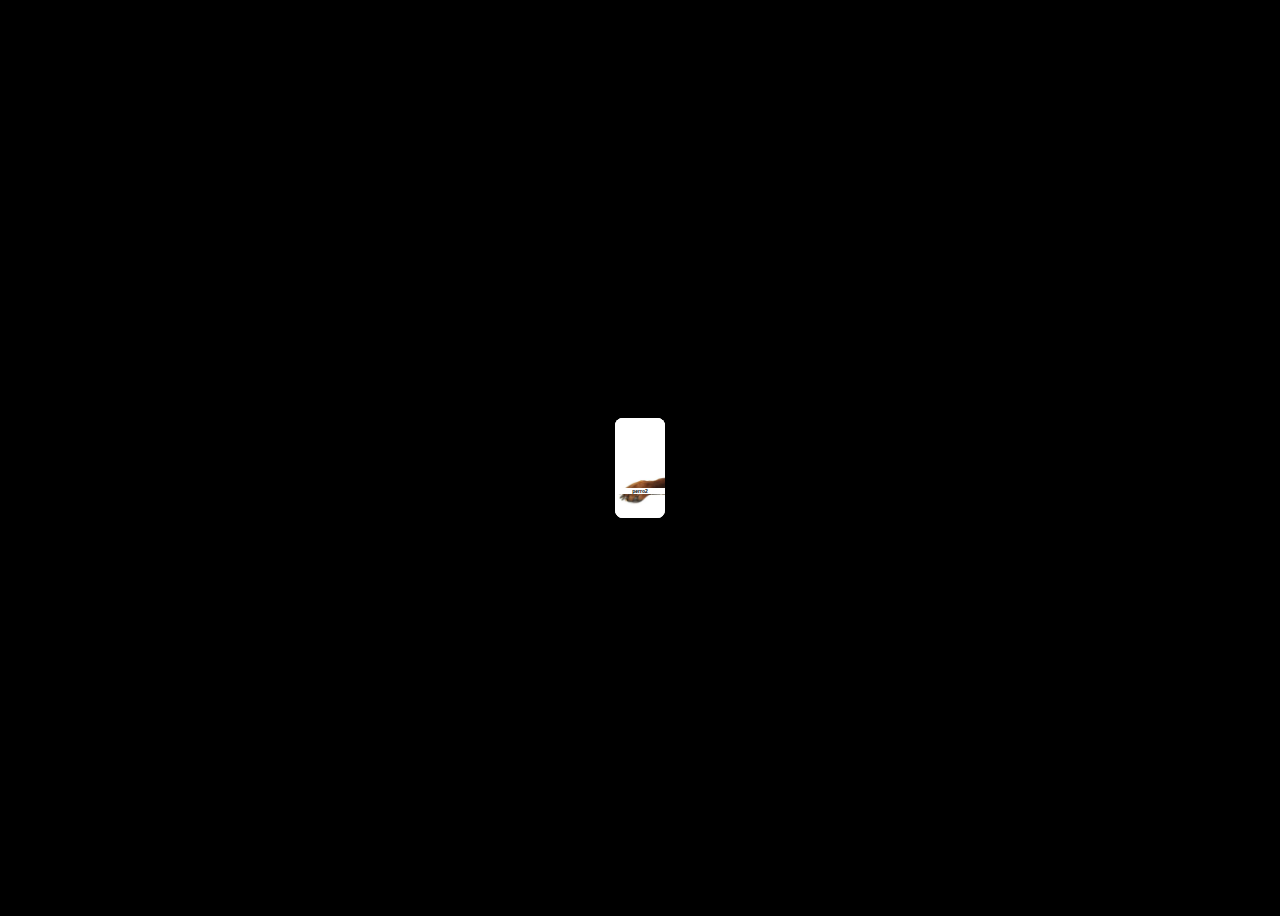
<file: index.html>
<!DOCTYPE html>
<html lang="en">
<head>
    <meta charset="UTF-8">
    <meta name="description" content="Ejemplo de HTML5">
        <title>CARRUSEL</title>
    <link rel="stylesheet" href="miestilo.css"
</head>
<body>
    <div class="contenedor">
        <div class="tarjeta" id="imagen1"><h3>perro</h3></div>
        <div class="tarjeta" id="imagen2"><h3>perrito y nariz</h3></div>
        <div class="tarjeta" id="imagen3"><h3>tierno</h3></div>
        <div class="tarjeta" id="imagen4"><h3>perritos</h3></div>
        <div class="tarjeta" id="imagen5"><h3>perro2</h3></div>
    </div>
    
</body>
</html>
</file>
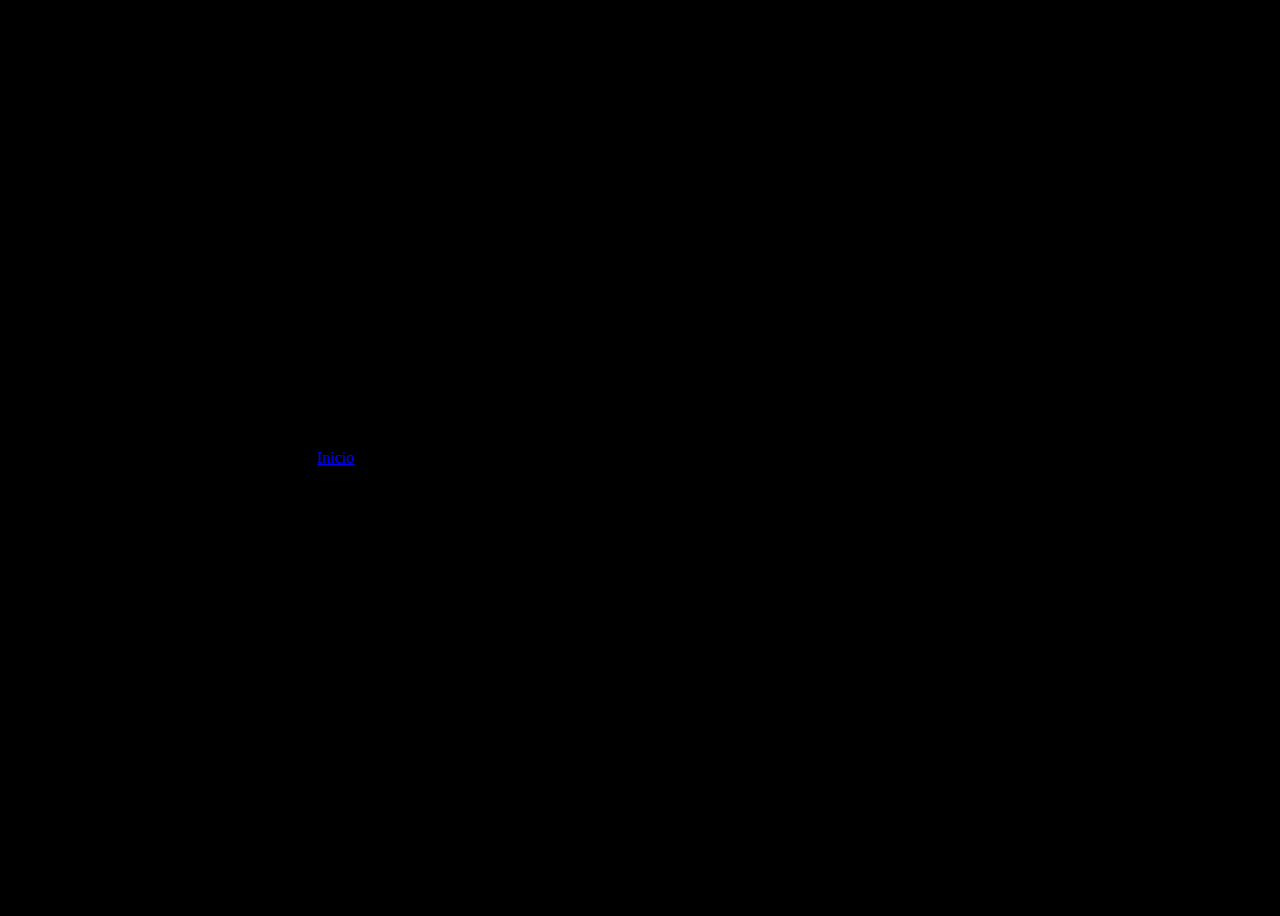
<file: caracteristicas.html>
!DOCTYPE html>
<HTML lang="es"> 
    <HEAD>
        <TITLE> Caracteristicas </TITLE>
        <meta charset="UTF-8">
        <link rel="stylesheet" href="miestilo.css">
    </HEAD>
    <BODY>
        <HEADER>
            <p> 
                <h1> Caracteristics
                    
        </HEADER>
        <nav class="navbar"> 
    <ul>
        <li><a href="Ejercicio_1html.html" class="btn-nav">Inicio</a></li>
        
    </ul>
        </nav>
        <div class="contenedor">
            <article class="articulo">
                <div class="Caracteristicas"></div>
                
                <p>Mclaren</p>
                <p>aprende las caracterisitcas y lo qu hac unico al rottweiler</p>
                </div>
            </article>

            <article class="articulo">
                <div class="Historia"></div>
                
                <p>Caracteristicas</p>
                <p>La altura a la cruz es de 61 a 68 centímetros para los machos, y de 56 a 63 centímetros para las hembras. El peso aproximado es de 50 kilogramos para los machos, y de 42 kilogramos para las hembras. Algunas de las características del rottweiler que más lo definen son:

                    Cabeza ancha y de longitud media: que cuenta con un poderoso hocico que no debe ser ni corto ni largo con relación al cráneo.
                    Mordida en tijera: alcanza todo su poder gracias a las fuertes y anchas mandíbulas de este perro.
                    Ojos, medianos y de color café oscuro: le confieren al perro una expresión de seguridad y confianza que no es fácil de apreciar en otras razas.
                    Orejas triangulares y colgantes del rottweiler: no son especialmente llamativas y son fácilmente ignoradas por el observador común. Sin embargo, al estar bien pegadas a la cabeza y orientadas hacia adelante, le dan al cráneo una apariencia más ancha de la real.
                    Cuerpo del rottweiler poderoso y robusto: pero no llega a ser tosco ni gordo. Por el contrario, este es un perro atlético y ágil, capaz de superar las pruebas de trabajo más difíciles.
                    Espalda fuerte y recta: se continúa con un lomo corto, fuerte y profundo. El pecho, por su parte es amplio y profundo y presenta un antepecho bien desarrollado. Gracias a este cuerpo robusto, el rottweiler es capaz de derribar a una persona adulta sin necesidad de morderla.
                    Antiguamente se exigía amputar la cola a estos perros, con fines "estéticos". Hoy en día, y para fortuna de los perros, el estándar de la Federación Cinológica Internacional (FCI) exige la cola completa. Lastimosamente, otras organizaciones siguen aceptando colas amputadas en sus exposicione
                    
                </p>
                </div>
            </article>
  
            
            </article>
        </div>
    </BODY>
</HTML>
</file>
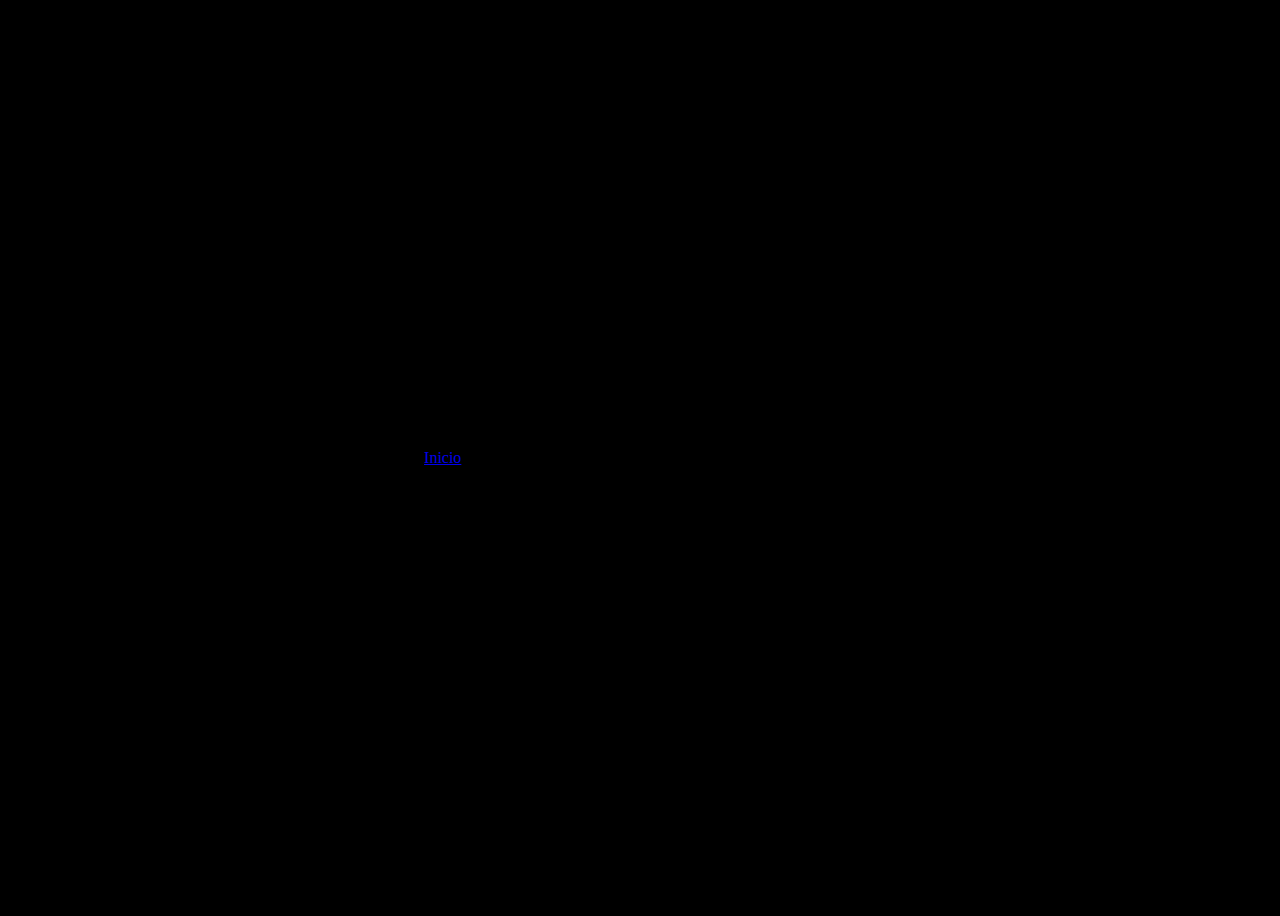
<file: cuidadosynecesidades.html>
!DOCTYPE html>
<HTML lang="es"> 
    <HEAD>
        <TITLE> Cuidadosynecesidades </TITLE>
        <meta charset="UTF-8">
        <link rel="stylesheet" href="miestilo.css">
    </HEAD>
    <BODY>
        <HEADER>
            <p> 
                <h1> cuidadosynecesidades
                    
        </HEADER>
        <nav class="navbar"> 
    <ul>
        <li><a href="ejercicio_1.html" class="btn-nav">Inicio</a></li>
        
    </ul>
        </nav>
        <div class="contenedor">
            <article class="articulo">
                <div class="cuidadosynecesidades"></div>
                
                <p>Mclaren</p>
                <p>Quieres saber como debes tener a tu rottweiler para que dure mas anos</p>
                </div>
            </article>

            <article class="articulo">
                <div class="Historia"></div>
                
                <p>Cuidadosynecesidades</p>El rottweiler necesita socialización y entrenamiento consistentes desde cachorro para desarrollar un temperamento estable y confiado. Requiere al menos una hora diaria de ejercicio físico y estimulación mental para prevenir la obesidad y el aburrimiento destructivo. Su cuidado también incluye una dieta de alta calidad, acicalamiento semanal del pelo, limpieza de oídos y dientes, y chequeos veterinarios regulares, además de amor y atención como parte de la familia. 
                Cuidado Físico y Aseo
                Pelo: Su pelaje corto y denso requiere un cepillado semanal para eliminar el pelo muerto y mantener la piel sana. 
                Higiene: Mantén sus oídos limpios para prevenir infecciones y cepilla sus dientes regularmente para una buena salud dental. 
                Bañado: Solo debe bañarse cuando sea necesario, ya que el exceso de baños puede eliminar la capa protectora de grasa de su piel. 
                Salud y Nutrición
                Dieta: Una alimentación equilibrada y de alta calidad es fundamental. Es importante controlar las porciones para evitar la obesidad, para la que son propensos. 
                Salud Articular: Debido a su predisposición a problemas articulares como la displasia de cadera, consulta a tu veterinario sobre posibles suplementos. 
                Revisiones Veterinarias: Las visitas regulares al veterinario son esenciales para monitorear su salud, completar el esquema de vacunación y prevenir enfermedades. 
                Ejercicio y Estimulación
                Actividad Diaria: Los rottweilers necesitan al menos una hora de ejercicio diario a través de paseos enérgicos, carreras o juegos interactivos para gastar su energía. 
                Estimulación Mental: Para evitar el aburrimiento, proporciónale juguetes dispensadores de premios o actividades de entrenamiento, como el adiestramiento por olfato. 
                Espacio: Un patio trasero cercado es ideal, pero pueden adaptarse a apartamentos si reciben suficiente ejercicio al aire libre. 
                Entrenamiento y Socialización
                Socialización Temprana: Es crucial socializar a los cachorros de rottweiler desde una edad temprana para asegurar un comportamiento equilibrado y prevenir agresividad en la edad adulta. 
                Educación Firme: Necesitan un entrenamiento constante con refuerzo positivo, ya que son inteligentes y responden mejor a premios y caricias que a castigos o golpes. 
                Participación Familiar: Deben participar en la vida familiar, no deben ser mantenidos atados, y se benefician de una convivencia cercana con sus dueños. 
                Consideraciones Adicionales
                Criador Responsable: Adquiere tu rottweiler de un criador de buena reputación para asegurar un buen temperamento y salud. 
                Conocimiento de la Raza: Es importante que tengas experiencia manejando razas grandes, ya que son perros fuertes, protectores y con una voluntad fuerte. 
                <p>
                </div>
            </article>
  
            
            </article>
        </div>
    </BODY>
</HTML>
</file>
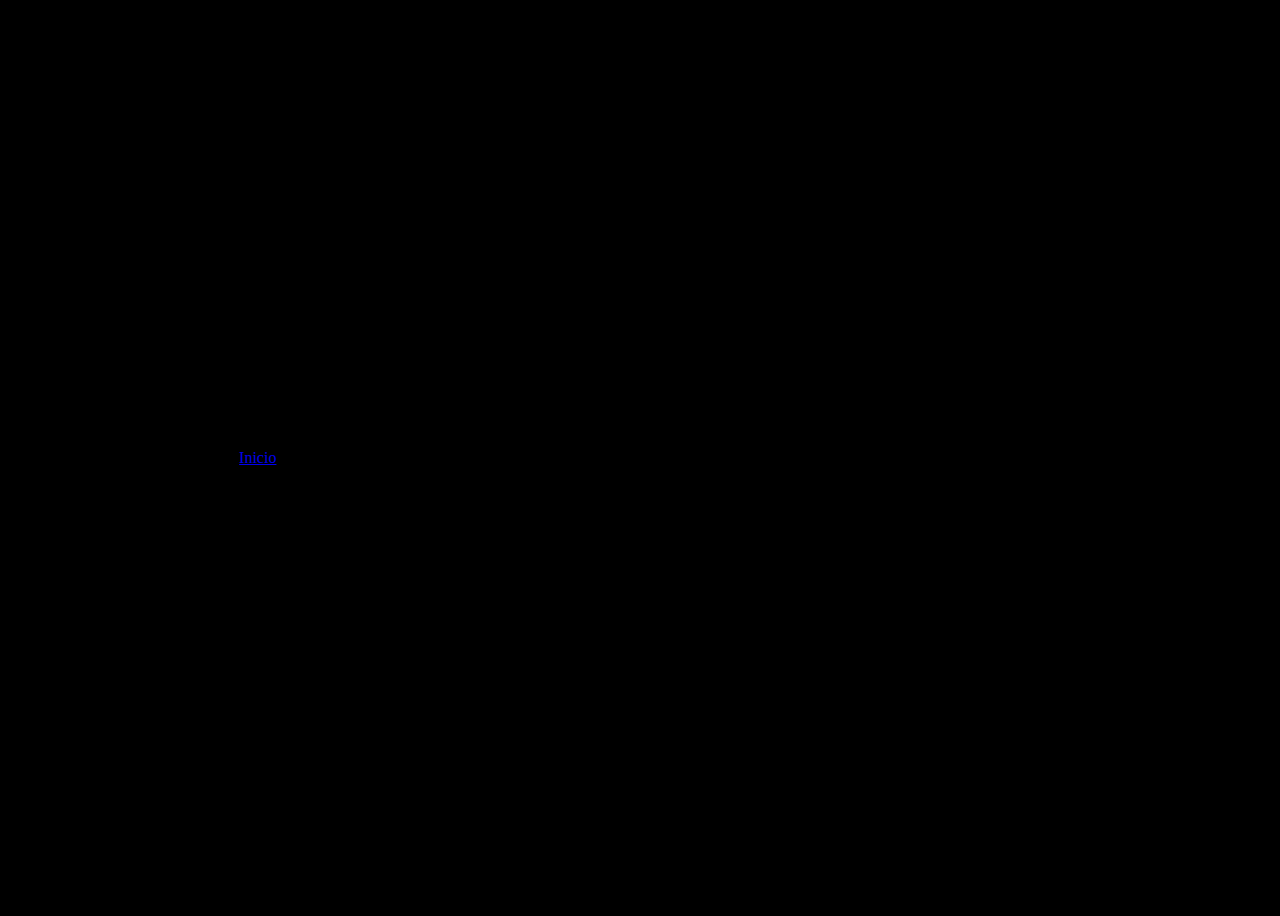
<file: Historia.html>
!DOCTYPE html>
<HTML lang="es"> 
    <HEAD>
        <TITLE> hISTORIA </TITLE>
        <meta charset="UTF-8">
        <link rel="stylesheet" href="miestilo.css">
    </HEAD>
    <BODY>
        <HEADER>
            <p> 
                <h1> Historia
                    
        </HEADER>
        <nav class="navbar"> 
    <ul>
        <li><a href="ejercicio_1.html" class="btn-nav">Inicio</a></li>
        
    </ul>
        </nav>
        <div class="contenedor">
            <article class="articulo">
                <div class="historia"></div>
                
                <p>Mclaren</p>
                <p>Esto fue el rottweiler desde sus inicios hasta el dia de ahora</p>
                </div>
            </article>

            <article class="articulo">
                <div class="Historia"></div>
                
                <p>Historia y origen</p>
                <p>El Rottweiler desciende de perros romanos tipo mastín que acompañaban a las legiones. Se establecieron en la zona de Rottweil, Alemania, donde se usaban como perros de pastoreo y para tirar carros de carnicería. Esta raza estuvo al borde de la extinción con el auge del ferrocarril, pero se salvó gracias a su uso como perro policía y militar. Hoy, se le reconoce por su fuerza, inteligencia y lealtad, y se utiliza en seguridad, aduanas y como perro de compañía. 
                Orígenes y desarrollo: 
                Antigüedad: El Rottweiler tiene sus raíces en los perros de tipo mastín que los romanos trajeron a Europa para pastorear ganado.
                Rottweil, Alemania: Algunos de estos perros se quedaron en la región que hoy es Rottweil, Alemania. Con el tiempo, se cruzaron con perros nativos y desarrollaron las características de la raza actual.
                Perros de carniceros: En la Edad Media, los carniceros utilizaban a los Rottweiler para arrear el ganado, tirar de carros pesados cargados de carne y, de forma ingeniosa, llevar las bolsas de dinero, protegiéndolas de ladrones.
                </p>
                </div>
            </article>
  
            
            </article>
        </div>
    </BODY>
</HTML>
</file>
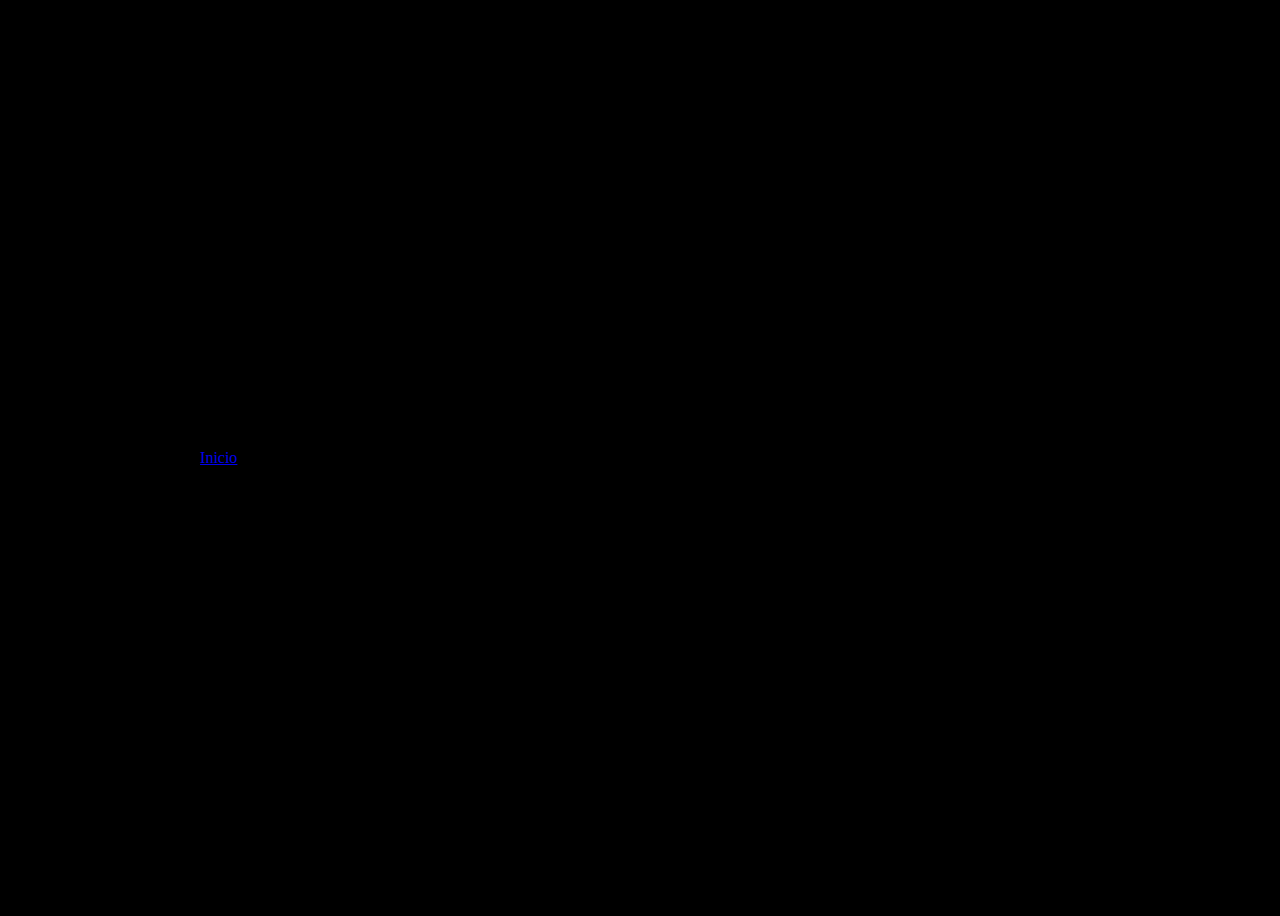
<file: Salud.html>
!DOCTYPE html>
<HTML lang="es"> 
    <HEAD>
        <TITLE> Salud </TITLE>
        <meta charset="UTF-8">
        <link rel="stylesheet" href="miestilo.css">
    </HEAD>
    <BODY>
        <HEADER>
            <p> 
                <h1> salud
                    
        </HEADER>
        <nav class="navbar"> 
    <ul>
        <li><a href="ejercicio_1.html" class="btn-nav">Inicio</a></li>
        
    </ul>
        </nav>
        <div class="contenedor">
            <article class="articulo">
                <div class="salud"></div>
                
                <p>Mclaren</p>
                <p>Esto es lo que debes saber de los problemas de salud de los rottwoiler</p>
                </div>
            </article>

            <article class="articulo">
                <div class="salud"></div>
                
                <p>salud</p>
                <p>Los rottweiler, aunque generalmente sanos, son propensos a problemas de salud específicos como la displasia de cadera y codo, enfermedades cardíacas como la estenosis aórtica subvalvular (EAS), el cáncer (especialmente el linfoma) y el vólvulo gástrico (hinchazón). Para prevenir y detectar estas condiciones, son fundamentales las visitas regulares al veterinario, una dieta adecuada para razas grandes, ejercicio constante y control del peso. 
                    Problemas de salud comunes en los rottweiler:
                    Problemas articulares: La displasia de cadera y codo es común en esta raza, causando artritis y cojera. 
                    Enfermedades cardíacas: La estenosis aórtica subvalvular (EAS) es una afección que un veterinario puede detectar. 
                    Cáncer: Los rottweiler tienen una mayor predisposición al linfoma, un tipo de cáncer que afecta a los ganglios linfáticos. 
                    Vólvulo gástrico: Una afección de riesgo vital en la que el estómago se hincha y se retuerce, requiriendo atención veterinaria inmediata. 
                    Cataratas: Enfermedades oculares como la catarata y la atrofia progresiva de retina (APR) también pueden afectar a esta raza. 
                    Sarna Demodécica: Una infestación por ácaros que puede causar lesiones en la piel. 
                    Cómo cuidar la salud de tu rottweiler:
                    Visitas veterinarias: Lleva a tu rottweiler al veterinario para chequeos preventivos y vacunaciones al menos una o dos veces al año. 
                    Dieta equilibrada: Usa una dieta formulada para cachorros de raza grande y evita la sobrealimentación para prevenir la obesidad y la displasia. 
                    Ejercicio regular: Proporciona ejercicio constante para mantenerlo sano física y mentalmente, pero evita el ejercicio intenso justo después de comer para reducir el riesgo de hinchazón. 
                    Control del peso: Mantener un peso adecuado es crucial para prevenir la aparición temprana de la artritis. 
                    Observación de síntomas: Presta atención a signos de enfermedad, como inflamación de ganglios linfáticos, pérdida de peso, dificultad para respirar o cojera, y consulta a tu veterinario de inmediato
                </p>
                </div>
            </article>
  
            
            </article>
        </div>
    </BODY>
</HTML>
</file>
<file: miestilo.css>
body {
    height: 100vh;
    display: flex;
    justify-content: center;
    align-items: center;
    background-color: rgb(0, 0, 0);
}
.contenedor {
    perspective: 250px;
    width: 300px;
    height: 150px;
    position: relative;
}
.tarjeta {
    width: 50px;
    height: 100px;
    background-color: #000000f2;
    font-size: 40px;
    position: absolute;
    top: 35px;
    left: 125px;
    border-radius: 8px;
    text-align: center;
    cursor: pointer;
    animation: Carrusel 8s linear infinite;
  }
  @keyframes Carrusel {
    from {
      transform: rotateY(360deg) translateZ(100px);
      z-index: 10;
      opacity: 0.9;
    }
    50% {
      z-index: -10;
    }
    to {
      transform: rotateX(0deg) translateZ(100px);
    }
}
#imagen1 {
  background-image: url(img/imagen1.jpg);
  background-size: cover;
  animation-delay: -1s;
}
#imagen2 {
    background-image: url(img/imagen2.jpg);
    background-size: cover;
    animation-delay: -2s;
  }
  #imagen3 {
    background-image: url(img/imagen3.jpg);
    background-size: cover;
    animation-delay: -3s;
  }
  #imagen4 {
      background-image: url(img/imagen4.jpg);
      background-size: cover;
      animation-delay: -4s;
    }
    #imagen5{
        background-image: url(img/imagen5.jpg);
        background-size: cover;
        animation-delay: -5s;
      }
.tarjeta h3{
    color:rgb(4, 4, 4);
    font-size: 5px;
    font-family:'Franklin Gothic Medium','Arial Narrow', sans-serif;
    margin-top: 70px;
    background-color:white;

}
</file>
